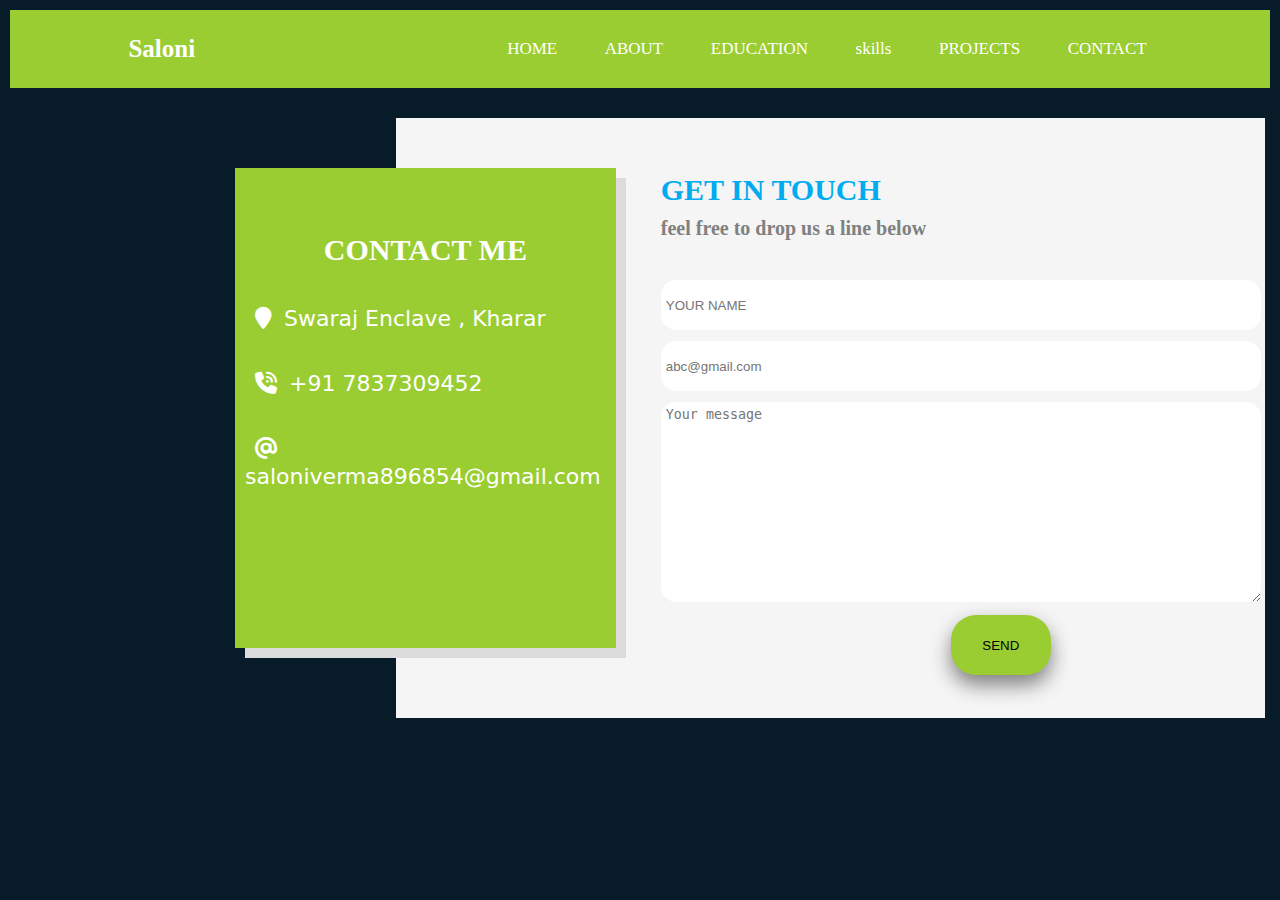
<file: contact.html>
<!DOCTYPE html>
<html lang="en">
<head>
    <meta charset="UTF-8">
    <meta name="viewport" content="width=device-width, initial-scale=1.0">
    <title>Document</title>
    <link rel="stylesheet" href="./index.css">
    <link rel="stylesheet" href="./index.css">
    <link href='https://unpkg.com/boxicons@2.1.4/css/boxicons.min.css' rel='stylesheet'>
    <link rel="stylesheet" href="https://cdnjs.cloudflare.com/ajax/libs/font-awesome/6.7.2/css/all.min.css" integrity="sha512-Evv84Mr4kqVGRNSgIGL/F/aIDqQb7xQ2vcrdIwxfjThSH8CSR7PBEakCr51Ck+w+/U6swU2Im1vVX0SVk9ABhg==" crossorigin="anonymous" referrerpolicy="no-referrer" />
</head>
<body>

    <header class="header">
        <a href="#" class="logo">Saloni</a>
        <nav class="navbar">
            <a href="./index.html" >HOME</a>
            <a href="./about.html">ABOUT</a>
            <a href="./education.html">EDUCATION</a>
            <a href="#skills">skills</a>
            <a href="./project.html">PROJECTS</a>
            <a href="./contact.html">CONTACT</a>
        </nav>
       </header>



    <section id="contact">
        <div class="contactus">
          <div>
             <h1 id="contactheading">CONTACT ME</h1>
             <span class="address data">
                 <i class="fa-solid fa-location-pin fa-bounce"></i>
                  Swaraj Enclave , Kharar
             </span> 
         <br><br><br><br>
             <span class="phn data"><i class="fa-solid fa-phone-volume fa-shake"></i>   +91 7837309452</span><br><br><br><br>
             <span class="mail data"><i class="fa-solid fa-at fa-fade"></i>saloniverma896854@gmail.com</span> 
          </div>
        </div>
     
        <div class="getintouch">
         <div >
                <h1 id="formheading"> GET IN TOUCH</h1>
                <h3 class="sug">feel free  to drop us a line below</h3>
             <form action="https://api.web3forms.com/submit" method="POST">
                <input type="hidden" name="access_key" value="3adcead9-2ac3-4a95-a9ec-29fc39543f27">
                 <input type="text" placeholder="YOUR NAME" class="input" name="name"><br><br>
                 <input type="email" placeholder="abc@gmail.com" class="input" name="email"><br><br>
                 <textarea class="form-control" id="message" rows="4" col="10"  placeholder="Your message"  name="message" required ></textarea><br><br>
                 <button>SEND</button>
             </form>
         </div>
        </div>
      </section>
     
</body>
</html>
</file>
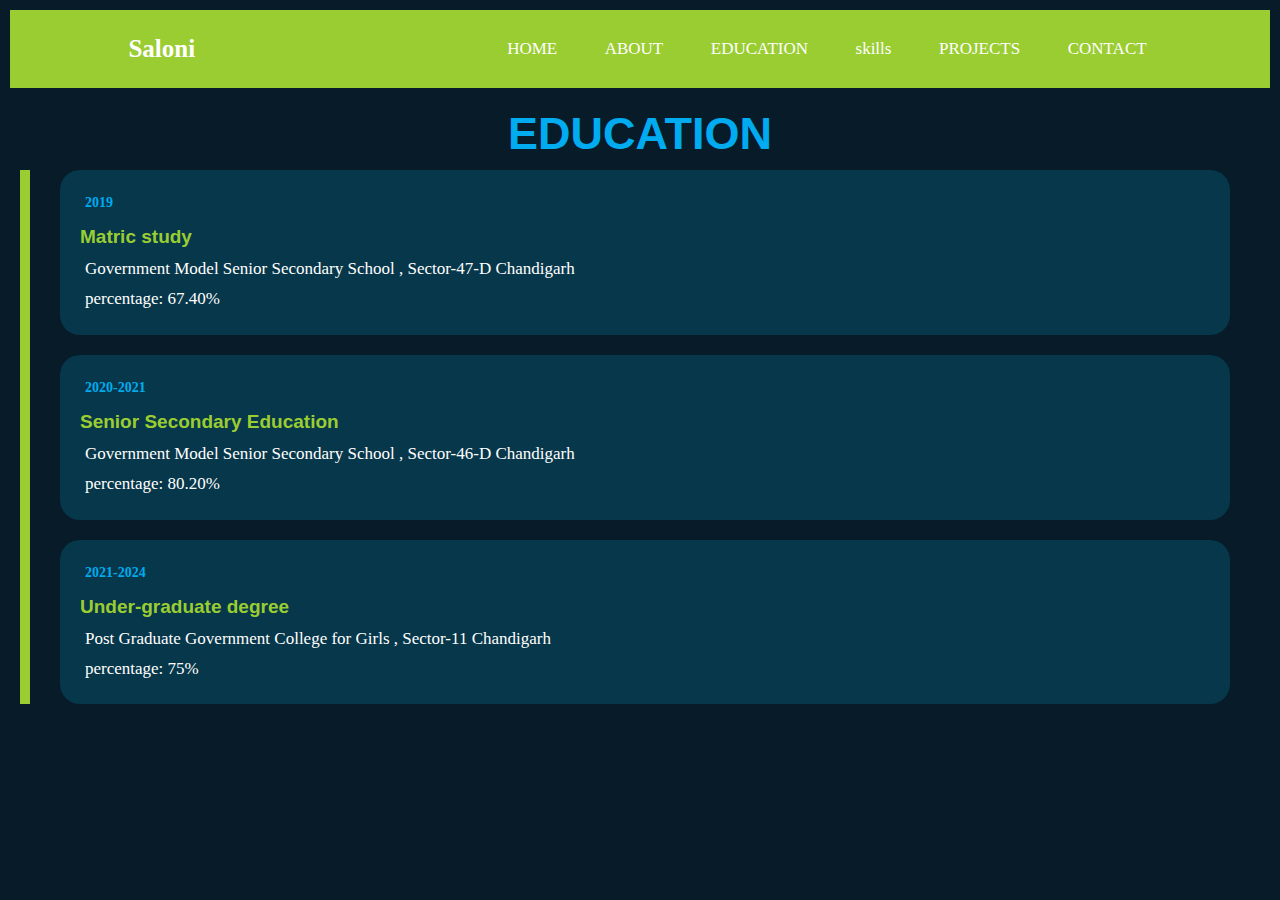
<file: education.html>
<!DOCTYPE html>
<html lang="en">
<head>
    <meta charset="UTF-8">
    <meta name="viewport" content="width=device-width, initial-scale=1.0">
    <title>Document</title>
    <link rel="stylesheet" href="./index.css">
    <link href='https://unpkg.com/boxicons@2.1.4/css/boxicons.min.css' rel='stylesheet'>
    <link rel="stylesheet" href="https://cdnjs.cloudflare.com/ajax/libs/font-awesome/6.7.2/css/all.min.css" integrity="sha512-Evv84Mr4kqVGRNSgIGL/F/aIDqQb7xQ2vcrdIwxfjThSH8CSR7PBEakCr51Ck+w+/U6swU2Im1vVX0SVk9ABhg==" crossorigin="anonymous" referrerpolicy="no-referrer" />
</head>
<body>
    <header class="header">
        <a href="#" class="logo">Saloni</a>
        <nav class="navbar">
            <a href="./index.html" >HOME</a>
            <a href="./about.html">ABOUT</a>
            <a href="./education.html">EDUCATION</a>
            <a href="#skills">skills</a>
            <a href="./project.html">PROJECTS</a>
            <a href="./contact.html">CONTACT</a>
        </nav>
       </header>

       
  <div class="container1"  >
    <main id="education">
          <header class="title" id="education" ><h2 >EDUCATION</h2></header>
        <div class="content">
            <div class="box">
                <h4>2019</h4>
                <h3>Matric study</h3>
                <p> Government Model Senior Secondary School , Sector-47-D Chandigarh</p>
                <p>percentage: 67.40%</p>
            </div>

            <div class="box">
                <h4>2020-2021</h4>
                <h3>Senior Secondary Education</h3>
                <p> Government Model Senior Secondary School , Sector-46-D Chandigarh</p>
                <p>percentage: 80.20%</p>
            </div>

            <div class="box">
                <h4>2021-2024</h4>
                <h3>Under-graduate degree</h3>
                <p> Post Graduate Government  College for Girls , Sector-11 Chandigarh</p>
                <p>percentage: 75%</p>
            </div>
        </div>
    </main>
  </div>

</body>
</html>
</file>
<file: index.css>
*{
    margin: 0px;
    padding: 5px;
    box-sizing: border-box;
    border: none;
    scroll-behavior: smooth;
    text-decoration: none;
}
:root{
    --bg-color:#081b29;
    --second-bg-color:#112e42;
    --text-color:white;
    --main-color:#00abf0;
}
html{
    font-size: 62.5%;
    overflow-x: hidden;
}
body{
    background: var(--bg-color);
    color: var(--text-color);
}
.header{
    position: fixed;
    top: 0;
    left: 0;
    width: 100%;
    padding: 2rem 9%;
    background: yellowgreen;
    display: flex;
    justify-content: space-between;
    align-items: center;
    z-index: 100;
    position:sticky;
    top: 1px;
}
.logo{
    font-size: 2.5rem;
    color: var(--text-color);
    font-weight: 600;
}
.navbar a{
   font-size: 1.7rem;
   color: var(--text-color);
   font-weight: 500;
   margin-left: 3.5rem;
 
}
.navbar a:hover,
 .navbar a.active{
    color: var(--main-color);
    border-bottom:3px solid  #00abf0;
}

/*---------------------------------------------- home css---------------------------------------------------- */

#home{
    min-height: 100vh;
     padding: 10rem 9% 2rem;
     display: flex;
     justify-content: space-between;
}
.home{
    display: flex;
    align-items: center;
}
.homeContent{
    max-width: 60rem;
}
.homeContent h1{
    font-size: 5rem;
    font-weight: 600;
     line-height: 1;
}
.homeContent .text{
    font-family: monospace;
    /* position: relative; */
    width: 75ch;
    text-wrap: nowrap;
    overflow: hidden;
    animation: typing 2s steps(25) infinite alternate-reverse;
} 
@keyframes typing{
 from{width: 0ch;}
}

.homeContent .text h3{
    font-size: 3rem;
    font-weight: 500;
    color: transparent;
    -webkit-text-stroke: .7px yellowgreen;  
}
.homeContent p{
    font-size: 2rem;
    margin: 2rem 0 4rem;
}
ul{
    display: flex;
    column-gap: 25px;
}
li{
   display: inline-flex;
   width: 60px;
   height: 60px; 
   border-radius: 50%;
   outline: 2px solid #fff;
   transition-property: outline-offset,outline-color,background-color;
   transition-duration:0.35s;
   background-color: aliceblue;
}
li:hover{
 outline-offset: 4px;
 outline-color: var(--main-color);
}
li a {
    margin: auto;
}
li a:hover{
    animation: shake 0.25s;
}
@keyframes shake {
    10%{transform: rotate(15deg);}
    20%{transform: rotate(-40deg);}
    30%{transform: rotate(15deg);}
    40%{transform: rotate(-50deg);}
}


.btn {
    position: relative;
    display: flex;
    justify-content: space-between;
    width: 34rem;
    height: 5rem;
    justify-items: space-between;
    
}
 .button{
    position: relative;
    display: inline-flex; 
    justify-content: center;
    align-items: center; 
    width: 15rem;
    height: 100%;
    background-color:transparent;
    color: white;
     border-radius: 1rem;
    font-size: 2rem;
    font-weight: 500;
    letter-spacing: .1rem;
    overflow: hidden;
    transition: 0.5s ease;
    border: .2rem solid yellowgreen;
    color: yellowgreen;     
}

.btn .button:hover {
 width: 54%;
 background-color: yellowgreen;
 color: WHITE;
}
/* image */
.img{
    border-radius: 90%;
     filter:grayscale(100%);
     cursor: pointer;
     mix-blend-mode:lighten;
     background-size: 300px;
     border: none;
   
}
 .img:hover{
    filter: grayscale(0%);
    box-shadow:  0 1px 1005px yellowgreen; 
}
/* ABOUT */


/*--------------------------------- EDUCATION -------------------------------------*/
.container{
    width: 100%;
    padding: 35px 10%;
}
.title{
    font-family: Arial, Helvetica, sans-serif;
    color:#00abf0;
    font-size: 3rem;
    text-align: center;

}
.content{
    padding: 0px 30px;
    border-left: 10px solid yellowgreen;
}
.box{
    position: relative;
    padding: 20px;
    /* border:1px solid ; */
    border-radius: 20px;
    cursor: pointer;
   transition: all 0.4s;
   margin-bottom: 20px;
   background-color: #07374a;  
}
.box:hover{
    box-shadow: 0px 3px  12px 0px white;
    transform: translate(20px);
}
.box h4{
    /* position: absolute; */
    color: #00abf0;
    font-size: 14px;
}
.box h3{
    font-size: 19px;
    padding: 10px 0px 6px;
    font-family: Arial, Helvetica, sans-serif;
    color: yellowgreen;
}
.box p{
    line-height: 1.2;
    font-size: 17px;
}
 /* ----------------------------------ABOUT ME------------------------------- */



/* CONTACT */
 #contact{
    margin-top: 2%;
    background-color:var(--bg-color);
    max-width: 100vw;
    display: flex;
    justify-content: center;
    position:relative;
    
}
.contactus{
 background-color: yellowgreen;
 height: 480px;
 width: 400px;
 position:relative;
 left: 220px;
 top:50px;
 box-shadow: 10px 10px  gainsboro;
 z-index: 1;
 
}
#contactheading{
    font-size: 30px;
    text-align: center;
    position: relative;
    top:50px;
    cursor: pointer;
}
.data{
    font-family:system-ui, -apple-system, BlinkMacSystemFont, 'Segoe UI', Roboto, Oxygen, Ubuntu, Cantarell, 'Open Sans', 'Helvetica Neue', sans-serif;
    text-align: center;
    font-size: 22px;
    position: relative;
     top:80px;
     text-align: center;
     cursor: pointer;  
} 

.getintouch{
    background-color:whitesmoke;
    height: 600px;
    width: 1000px;
    position: relative;
    }

.getintouch div{
    position: relative;
    top: 30px;
    left:250px;
    height: 550px;
    width: 600px;
    /* background-color: #00abf0; */

}
 #formheading{
    font-size: 30px;
    /* text-align: center; */
    position: relative;
    top:10px;
    cursor: pointer;
    color:#00abf0 ;
 }
 .sug{
    font-size: 20px;
    /* text-align: center; */
    position: relative;
    top:10px;
    cursor: pointer;
    color: gray;
 }

 form{
    margin-top: 40px;
 }

 .input{
    width: 600px;
    height: 50px;
    border-radius: 15px;
    border: grey;
 }

 textarea{
    width: 600px;
    height: 200px;
    border-radius: 15px;
    border: grey;
 }

 form button{
    border-radius: 25px;
    background-color: yellowgreen;
    box-shadow: 0 10px 20px grey;
    width:100px ;
    height:60px;position: relative;
    left: 50%;

 }
 /* ABOUT */
 .about{
    display: flex;
    justify-content: center;
    align-items: center;
    flex-direction: column;
    gap: 2rem;
    background: var(--second-bg-color);
    padding-bottom: 6rem;
 }

 .heading{
    font-size: 5rem;
    margin-bottom: 3rem;
    text-align: center;
 }
 .heading span{
    color: #00abf0;
 }
 .about-img{
    position: relative;
    width:25rem ;
    height: 25rem;
    border-radius: 50%;
    display: flex;
    justify-content: center;
    align-items: center;
 }

 .about-img img{
    width: 90%;
    border-radius: 50%;
    border: .2rem solid var(--main-color);

 }
.about-img .circle-spin{
    position:absolute;
    top:50%;
    left: 50%;
    transform: translate(-50%,-50%) rotate(0);
    width: 100%;
    height: 100%;
    border-radius: 50%;
    border-top: .2rem solid var(--second-bg-color);
    border-bottom: .2rem solid var(--second-bg-color);
    border-left: .2rem solid var(--main-color);
    border-right: .2rem solid var(--main-color);
}

.about-content{
    text-align: center;
}
.about-content h2{
    font-size: 3.6rem;
}
.about-content p{
    font-size: 2.6rem;
    margin: 2rem 0 3rem;
}
</file>
